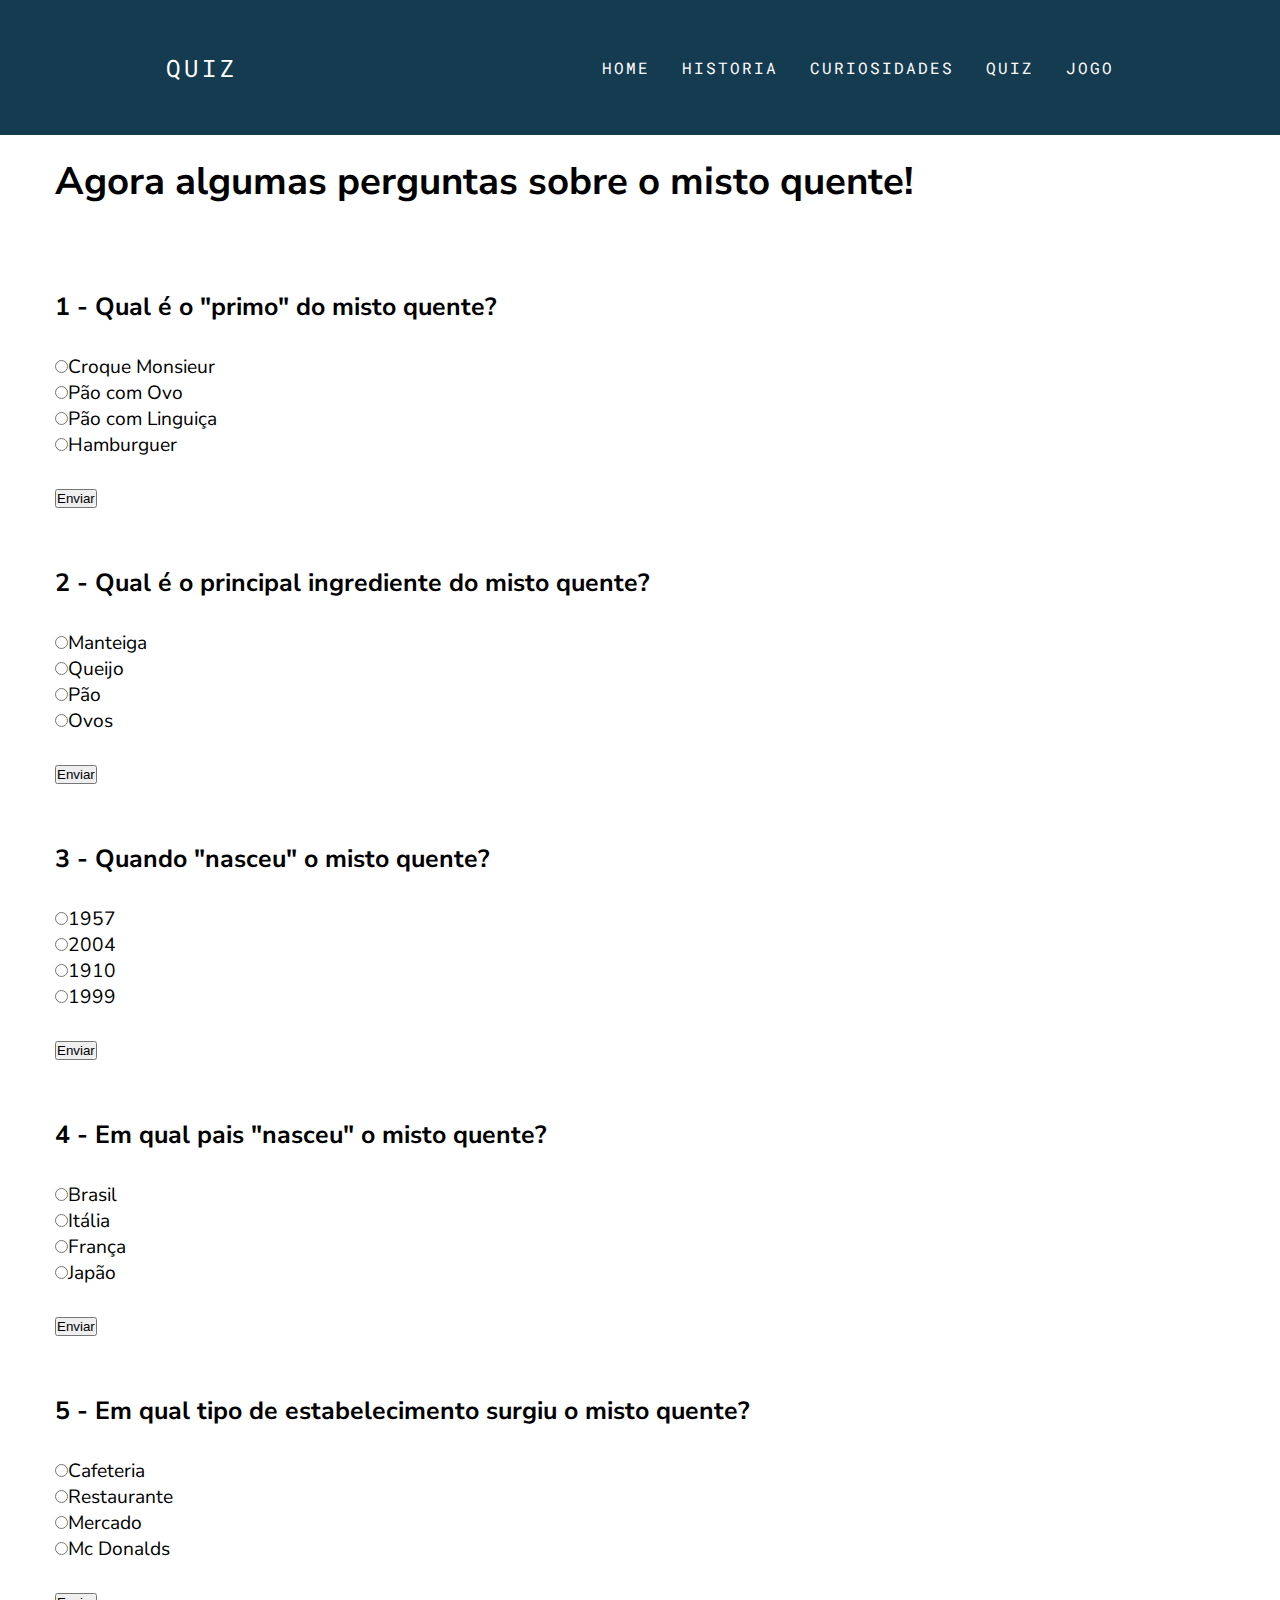
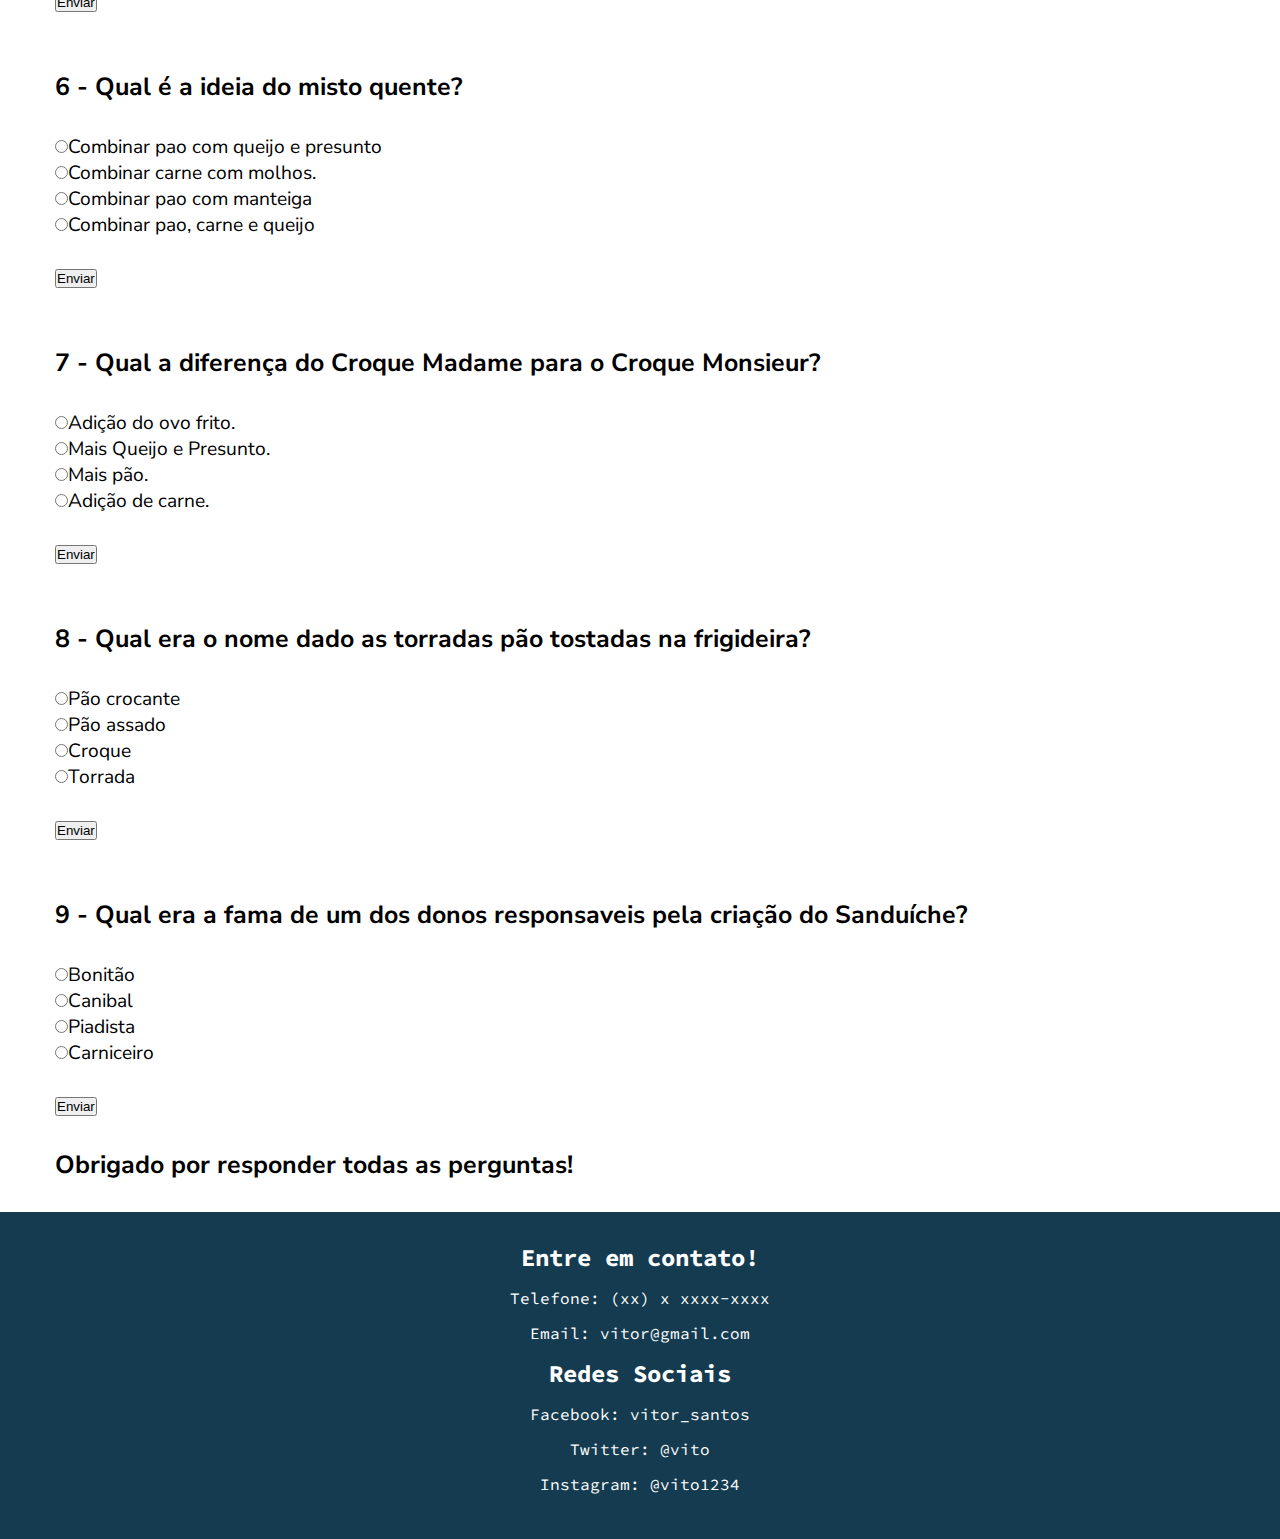
<file: quiz.html>
<!DOCTYPE html>
<html lang="pt-br">
<head>
    <meta charset="UTF-8">
    <meta http-equiv="X-UA-Compatible" content="IE=edge">
    <meta name="viewport" content="width=device-width, initial-scale=1.0">
    <link rel="stylesheet" href="arquivo.css">
    <title>Misto Quente</title>
</head>
<body>
    <main>
        <header>
            <nav>
                <a class="logo" href="/">QUIZ</a>

                <div class="mobile-menu">
                    <div class="line1"></div>
                    <div class="line2"></div>
                    <div class="line3"></div>
                </div>

                <ul class="nav-list">
                    <li><a href="index.html">HOME</a></li>
                    <li><a href="historia.html">HISTORIA</a></li>
                    <li><a href="curiosidades.html">CURIOSIDADES</a></li>
                    <li><a href="quiz.html">QUIZ</a></li>
                    <li><a href="jogo.html">JOGO</a></li>
                </ul>
            </nav>
        </header>

        <article>
            <form>
                <div class="quiz">
                <h1>Agora algumas perguntas sobre o misto quente!</h1><br><br>
                
                <h2>1 - Qual é o "primo" do misto quente?</h2>

                <input type="radio" name="primo" value="croque Monsier">Croque Monsieur<br>
                <input type="radio" name="primo" value="pao com ovo">Pão com Ovo<br>
                <input type="radio" name="primo" value="pao co linguica">Pão com Linguiça<br>
                <input type="radio" name="primo" value="hamburguer">Hamburguer<br>
                <br><input type="submit" value="Enviar"><br>

                <br><h2>2 - Qual é o principal ingrediente do misto quente?</h2>
                
                <input type="radio" name="ingrediente" value="Manteiga">Manteiga<br>
                <input type="radio" name="ingrediente" value="Queijo">Queijo<br>
                <input type="radio" name="ingrediente" value="Pao">Pão<br>
                <input type="radio" name="ingrediente" value="Ovos">Ovos<br>
                <br><input type="submit" value="Enviar"><br>

                <br><h2>3 - Quando "nasceu" o misto quente?</h2>

                <input type="radio" name="nasceu" value="1957">1957<br>
                <input type="radio" name="nasceu" value="2004">2004<br>
                <input type="radio" name="nasceu" value="1910">1910<br>
                <input type="radio" name="nasceu" value="1999">1999<br>
                <br><input type="submit" value="Enviar"><br>

                <br><h2>4 - Em qual pais "nasceu" o misto quente?</h2>

                <input type="radio" name="pais" value="brasil">Brasil<br>
                <input type="radio" name="pais" value="italia">Itália<br>
                <input type="radio" name="pais" value="franca">França<br>
                <input type="radio" name="pais" value="japao">Japão<br>
                <br><input type="submit" value="Enviar"><br>

                <br><h2>5 - Em qual tipo de estabelecimento surgiu o misto quente?</h2>

                <input type="radio" name="estabelecimento" value="">Cafeteria<br>
                <input type="radio" name="estabelecimento" value="">Restaurante<br>
                <input type="radio" name="estabelecimento" value="">Mercado<br>
                <input type="radio" name="estabelecimento" value="">Mc Donalds<br>
                <br><input type="submit" value="Enviar"><br>

                <br><h2>6 - Qual é a ideia do misto quente?</h2>

                <input type="radio" name="ideia" value="pao com queijo/presunto">Combinar pao com queijo e presunto<br>
                <input type="radio" name="ideia" value="carne com molhos">Combinar carne com molhos.<br>
                <input type="radio" name="ideia" value="pao com manteiga">Combinar pao com manteiga<br>
                <input type="radio" name="ideia" value="pao, carne, queijo">Combinar pao, carne e queijo<br>
                <br><input type="submit" value="Enviar"><br>

                <br><h2>7 - Qual a diferença do Croque Madame para o Croque Monsieur?</h2>

                <input type="radio" name="diferenca" value="adicao de ovo">Adição do ovo frito.<br>
                <input type="radio" name="diferenca" value="mais queijo e presunto">Mais Queijo e Presunto.<br>
                <input type="radio" name="diferenca" value="mais pao">Mais pão.<br>
                <input type="radio" name="diferenca" value="adição de carne">Adição de carne.<br>
                <br><input type="submit" value="Enviar"><br>

                <br><h2>8 - Qual era o nome dado as torradas pão tostadas na frigideira?</h2>

                <input type="radio" name="nome" value="Pao crocante">Pão crocante<br>
                <input type="radio" name="nome" value="Pao assado">Pão assado<br>
                <input type="radio" name="nome" value="Croque">Croque<br>
                <input type="radio" name="nome" value="Torrada">Torrada<br>
                <br><input type="submit" value="Enviar"><br>

                <br><h2>9 - Qual era a fama de um dos donos responsaveis pela criação do Sanduíche?</h2>

                <input type="radio" name="fama" value="">Bonitão<br>
                <input type="radio" name="fama" value="">Canibal<br>
                <input type="radio" name="fama" value="">Piadista<br>
                <input type="radio" name="fama" value="">Carniceiro<br>
                <br><input type="submit" value="Enviar"><br>

                <h2>Obrigado por responder todas as perguntas!</h2>                
            </div>
            </form>
        </article>
    </main>
    <footer>
        <h2>Entre em contato!</h2>

        <p>Telefone: (xx) x xxxx-xxxx</p>
        <p>Email: vitor@gmail.com</p>

        <h2>Redes Sociais</h2>
        <p>Facebook: vitor_santos</p>
        <p>Twitter: @vito</p>
        <p>Instagram: @vito1234</p>
    </footer>
    <script src="arquivo.js"></script>
</body>
</html>
</file>
<file: arquivo.css>
@charset "UTF-8";

@import url('https://fonts.googleapis.com/css2?family=Nunito+Sans:wght@300&display=swap');

@import url('https://fonts.googleapis.com/css2?family=Source+Code+Pro:wght@500&display=swap');

@import url('https://fonts.googleapis.com/css2?family=Heebo:wght@700&display=swap');

@import url('https://fonts.googleapis.com/css2?family=Roboto&display=swap');

@import url('https://fonts.googleapis.com/css2?family=Rubik&display=swap');

@import url('https://fonts.googleapis.com/css2?family=Mouse+Memoirs&display=swap');

@import url('https://fonts.googleapis.com/css2?family=Roboto+Mono&display=swap');

@import url('https://fonts.googleapis.com/css2?family=Ubuntu:wght@300;400;500&display=swap');



:root {
    --fonte-destaque1: 'Nunito Sans';
    --fonte-destaque2: 'Source Code Pro';
    --fonte-destaque3: 'Heebo';
    --fonte-destaque4: 'Roboto';
    --fonte-destaque5: 'Rubik';
    --fonte-destaque7: 'Roboto mono';
    --fonte-destaque8: 'Ubuntu';

    --cor1: #153B50;
    --cor2: #074f57;
    --cor3: #007991;
    --cor4: #;
    --cor5: #;
    --cor6: #;
    --cor7: #;
}

* {
    margin: 0;
    padding: 0;
}

body {
   
    width: 100vw;
    height: 90vh;
    background-color: white;
}

main {
    background-color: white;
    max-width: 2000px;
    min-width: 200px;
    margin: auto;
}

p {
    margin: 15px 0px;
}

a {
    text-decoration: none;
}

ul {
    list-style-type: none;
}

img {
    width: 100%;
    margin: 0;
}


main h2 {
    font-size: 1.3em;
}

main p {
    text-align: justify;
}

footer {
    max-width: 2000px;
    min-width: 250px;
    padding-top: 30px;
    padding-bottom: 30px;

    font-size: 1.0em;
    font-family: var(--fonte-destaque2);
    text-align: center;
    margin: auto;
    background-color: var(--cor1);
    color: white;
}


nav {
    display: flex;
    justify-content: space-around;
    align-items: center;
    background-color: var(--cor1);
    font-family: var(--fonte-destaque7);
    height: 15vh;
}

img:hover

a:hover {
    opacity: 0.7;
}

.navbar {
    text-decoration: none;
    text-align: center;
    font-family: var(--fonte-destaque7);
    margin: 0px;
    
}

.nav-list {
    list-style-type: none;
    display: flex;
    
}

.nav-list li {
    letter-spacing: 2px;
    margin-left: 32px;
}

.nav-list a {
    color: white;
    text-decoration: none;
}

.mobile-menu {
    display: none;
    cursor: pointer;
}

.mobile-menu div {
    width: 32px;
    height: 2px;
    background: white;
    margin: 8px;
    transition: 0.3s;
}

@media (max-width: 999px){
    body {
        overflow-x: hidden;
    }
    
    .nav-list {
        position: absolute;
        top: 15vh;
        right: 0;
        width: 35vh;
        height: 100vh;
        background-color: var(--cor1);
        flex-direction: column;
        align-items: center;
        justify-content: space-around;
        transform: translateX(100%);
        transition: transform 0.3s ease-in;
    } 
    
    .nav-list li {
        margin-left: 0;
        opacity: 0;
    }

    .mobile-menu {
        display: block;
    }
}

.nav-list.active{
    transform: translateX(0);
}

@keyframes navLinkFade {
    from {
        opacity: 0;
        transform: translateX(50px);
    }
    to { 
        opacity: 1;
        transform: translateX(0);
    }
}

.mobile-menu.active .line1 {
    transform: rotate(-45deg) translate(-8px, 8px);
}

.mobile-menu.active .line2 {
    opacity: 0;
}

.mobile-menu.active .line3 {
    transform: rotate(45deg) translate(-5px, -7px);
}

.logo {
    font-size: 24px;
    text-transform: uppercase;
    letter-spacing: 4px;
    color: white;
    text-decoration: none;
}

.container{
    display: flex;
    justify-content: center;
    align-items: center;
    flex-wrap: wrap;
    flex-direction: column;
    font-family: var(--fonte-destaque8);
}

#imagem{
    background-image: url("../img/forca.png");
    width: 234px;
    height: 272px;
    background-repeat: no-repeat;
}

#palavra-secreta{
    display: flex;
    flex-direction: row;
    justify-content: center;
    align-items: center;
    font-size: 1em;
    margin-top: 30px;
}

.letras{
    width: 16px;
    text-align: center;
    border-bottom: 2px solid var(--cor2);
    color: black;
    font-family: var(--fonte-destaque2);
    padding: 2px;
    margin-left: 2px;
    margin-right: 2px;
}

.letrasEspaco{
    width: 16px;
    text-align: center;
    color: #ffffff;
    padding: 2px;
    margin-left: 2px;
    margin-right: 2px;
}

#teclado{
    margin-top: 30px;
}

.teclas button{
    width: 24px;
    height: 24px;
    margin: 2px;
    margin-bottom: 5px;
    cursor: pointer;
    box-shadow:  0px 2px 8px dimgray;
    border-radius: 5px;
    border: 1px solid dimgrey;  
    color: var(--cor2);
    font-family: var(--fonte-destaque8);
    font-weight: 900;
}

.teclas button:disabled{
    cursor: not-allowed;
}

.teclas button:hover{
    transform:scale(1.3);
}

#categoria{
    margin-top: 30px;
    color: var(--cor2);
    font-size: 1.2em;
}

@media (min-width: 321px){
    .teclas button{
        width: 25px;
        height: 25px;
    }
    #categoria{
        font-size: 1.3em;
    }
}

@media (min-width: 376px){
    .teclas button{
        width: 30px;
        height: 30px;
    }
    #palavra-secreta{
        font-size: 1.3em;
    }
    .letras{
        width: 18px;
    }

    #categoria{
        font-size: 1.5em;
    }
}

@media (min-width: 426px){
    .teclas button{
        width: 36px;
        height: 36px;
    }
    #palavra-secreta{
        font-size: 1.5em;
    }
    .letras{
        width: 20px;
    }

    #categoria{
        font-size: 1.6em;
    }
}

@media (min-width: 769px){
    .teclas button{
        width: 68px;
        height: 68px;
        font-size: 2em;
    }
    #palavra-secreta{
        font-size: 2.5em;
    }
    .letras{
        width: 35px;
    }

    #categoria{
        font-size: 2em;
    }
}

.hero_image {
    max-width: 820px;
    padding: 20px 40px 0px 40px;
}

.motivacao {
    text-align: justify;
    font-size: 1.3em;
    font-family: var(--fonte-destaque1);

    padding: 55px;
}

.criacao {
    text-align: justify;
    font-size: 1.2em;
    font-family: var(--fonte-destaque1);

    padding: 20px 55px 0px 55px;
}

.criacao img {
    max-width: 720px;
}

.curiosidades {
    text-align: justify;
    font-size: 1.2em;
    font-family: var(--fonte-destaque1);

    padding: 20px 55px 0px 55px;
}

.curiosidades h2 {
    margin: 15px 0px;
}

.curiosidades p {
    padding-bottom: 45px;
}

.curiosidades li {
    font-weight: bold;
}

.quiz {
    text-align: justify;
    font-size: 1.2em;
    font-family: var(--fonte-destaque1);

    padding: 20px 55px 0px 55px;
}

.quiz h2 {
    padding: 30px 0 30px 0;
}

.video {
    max-width: 720px; 
    display: flex;
    justify-content: justify;
}

.links a{
    text-decoration: none;
    color: black;
    font-family: var(--fonte-destaque8);
}

.links img {
    max-width: 820px;
}


#tooltip {
    position: relative;
    cursor: pointer;
    padding: 7px;
    font-size: 25px;
    font-weight: bold;
    font-family: var(--fonte-destaque7);
    text-align: center;
}

#tooltipText {
    position: absolute;
    left: 50%;
    top: 0;
    transform: translateX(-50%);
    background-color: #000;
    color: white;
    white-space: nowrap;
    padding: 10px 15px;
    border-radius: 7px;
    visibility: hidden;
    opacity: 0;
    transition: opacity 0.8s ease;
}

#tooltipText::before {
    content: "";
    position: absolute;
    left: 50%;
    top: 100%;
    transform: translateX(-50%);
    border: 15px solid;
    border-color: #000 #0000 #0000 #0000;
}

#tooltip:hover #tooltipText {
    top: -130%;
    visibility: visible;
    opacity: 1;
}


.conteudo {
    left: 50%;
    margin: 0 0 0 -250px;
    position: absolute;
    width: 500px;
   font-family: var(--fonte-destaque5);
}

.calendario {
    text-align: center;
}

.conteudo .calendario section {
    position: relative;
}

section h2 {
    margin-top: 20px;
    font-size: 32px;
    text-transform: uppercase;
}

.btn-ant,.btn-pro {
    position: absolute;
    top: 50%;
    height: 32px;
    width: 32px;
    line-height: 32px;
    margin-top: -16px;
    border: 2px solid #cbd1d2;
    border-radius: 50%;
    color: #cbd1d2;
    font-size: 16px;
    font-weight: bold;
}

.btn-ant {
    left: 80px;   
}

.btn-pro {
    right: 80px;
}

.btn-ant:hover,.btn-pro:hover {
    background-color: #cbd1d2;
    color: white;
}

.calendario table {
    margin-top: 20px;
    border-collapse: collapse;
}

.calendario thead {
    background-color: white;
    font-family: 600;
    text-transform: uppercase;
}

.calendario td {
    border: 1px solid #cbd1d2;
    height: 71.4px;
    text-align: center;
    width: 71.4px
}

.calendario tbody td {
    cursor: pointer;
}

.calendario tbody td:hover {
    background-color: aqua;
    color: white;
}

.calendario table .dia-atual {
    background-color: aqua;
}

.calendario .mes-anterior, .calendario .proximo-mes {
    color: #cbd1d2;
}

.calendario .mes-anterior:hover, .calendario .proximo-mes:hover {
    background-color: #98a0a0;
}

.event {
    position: relative;
}

.event:after {
    content: '';
    width: 7px;
    height: 7px;
    left: 50%;
    bottom: 7px;
    margin: -3,5px 0 0 -3,5px;
    background-color: aqua;
    display: block;
    position: absolute;
    border-radius: 50%;
}

.event:hover::after {
    background-color: white;
}

.event.dia-atual:after {
    background-color: white;
}

section .figure{
    display: flex;
    justify-content: justify;
    padding: 0px;
}

figure img {
    max-width: 720px;  
}


section .container{
    display: flex;
    flex-direction: column;
    align-items: center;
    min-height: 40vh;
    font-family: var(--fonte-destaque4);
    margin: 0;
   
}

section h2 {
    font-weight: bold;
    font-size: 20px;
    font-family: var(--fonte-destaque2);
    text-align: center;
    margin-top: 35px;
}

.countdown {
    display: flex;
    flex-wrap: wrap;
    justify-content: center;
    padding: 20px 0 30px 0;
}

.text {
    font-weight: bold;
    font-size: 33px;
    line-height: 1;
    margin: 1rem 2rem;
}

.countdown-el {
    text-align: center;
}

.countdown-el span {
    font-size: 18px;
}
</file>
